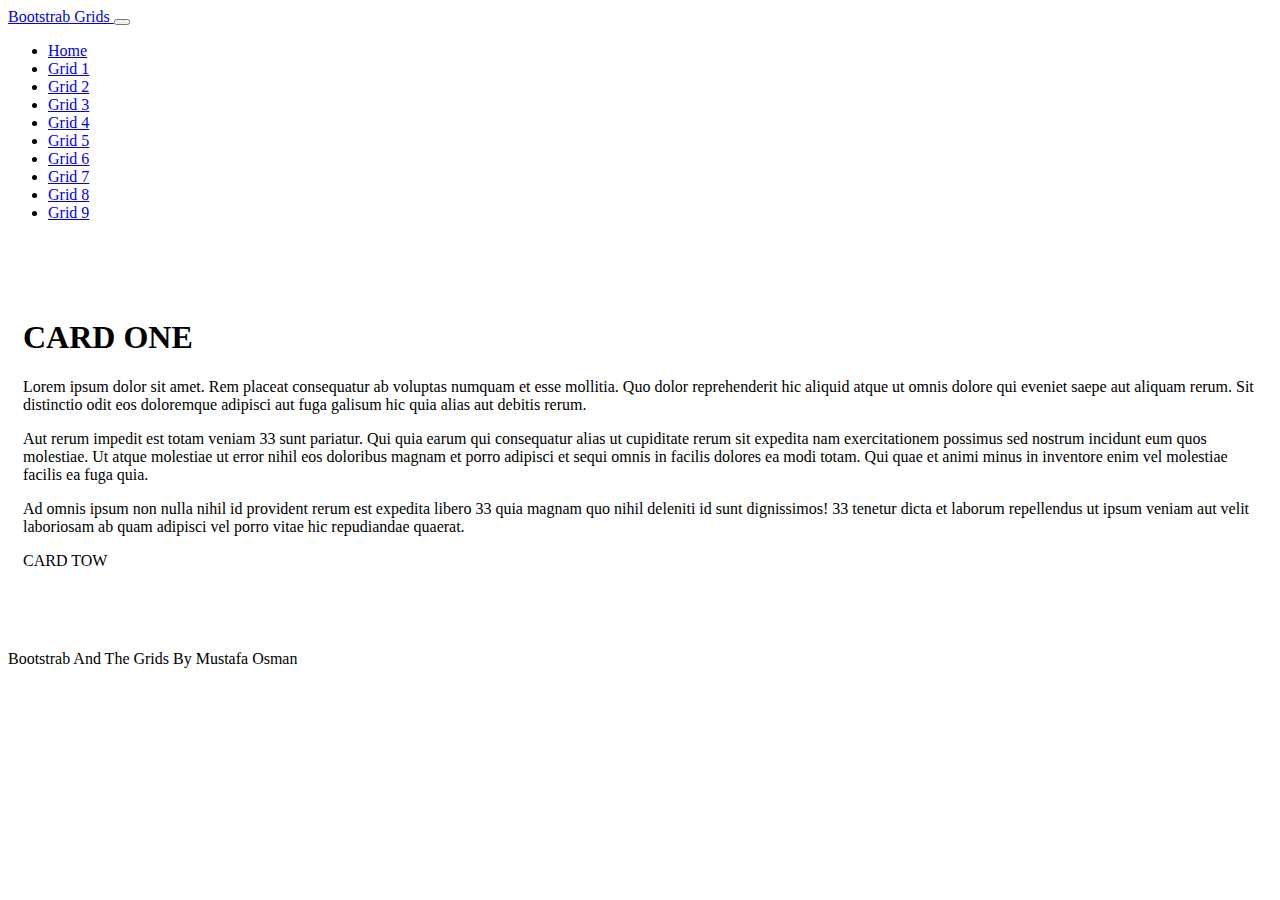
<file: Grid1.html>
<!doctype html>
<html lang="en" class="h-100">

<head>
    <title>Bootstrab And The Grids </title>
    <!-- Required meta tags -->
    <meta charset="utf-8">
    <meta name="viewport" content="width=device-width, initial-scale=1, shrink-to-fit=no">

    <!-- Bootstrap CSS -->
    <link href="https://cdn.jsdelivr.net/npm/bootstrap@5.1.0/dist/css/bootstrap.min.css" rel="stylesheet"
        integrity="sha384-KyZXEAg3QhqLMpG8r+8fhAXLRk2vvoC2f3B09zVXn8CA5QIVfZOJ3BCsw2P0p/We" crossorigin="anonymous">

<link rel="stylesheet" href="/css/site.css">
   
</head>

<body class="d-flex flex-column h-100">

<nav class="navbar navbar-expand-md navbar-dark fixed-top bg-dark">
    <div class="container-fluid">
        <a class="navbar-brand" href="#"> Bootstrab Grids </a>
        <button class="navbar-toggler" type="button" data-bs-toggle="collapse" data-bs-target="#navbarCollapse"
            aria-controls="navbarCollapse" aria-expanded="false" aria-label="Toggle navigation">
            <span class="navbar-toggler-icon"></span>
        </button>
        <div class="collapse navbar-collapse" id="navbarCollapse">
            <ul class="navbar-nav me-auto mb-2 mb-md-0">
                <li class="nav-item">
                    <a class="nav-link"  href="/index.html">Home</a>
                </li>
                <li class="nav-item">
                    <a class="nav-link active" aria-current="page" href="/Grid1.html">Grid 1</a>
                </li>
                <li class="nav-item">
                    <a class="nav-link" href="/Grid2.html">Grid 2</a>
                </li>
                <li class="nav-item">
                    <a class="nav-link" href="/Grid3.html">Grid 3</a>
                </li>
                <li class="nav-item">
                    <a class="nav-link" href="/Grid4.html">Grid 4</a>
                </li>
                <li class="nav-item">
                    <a class="nav-link" href="/Grid5.html">Grid 5</a>
                </li>
                <li class="nav-item">
                    <a class="nav-link" href="/Grid6.html">Grid 6</a>
                </li> 
                <li class="nav-item">
                    <a class="nav-link" href="/Grid7.html">Grid 7</a>
                </li>
                <li class="nav-item">
                    <a class="nav-link" href="/Grid8.html">Grid 8</a>
                </li>
                <li class="nav-item">
                    <a class="nav-link" href="/Grid9.html">Grid 9</a>
                </li>

            </ul>
        </div>
    </div>
</nav>

    <main class="flex-shrink-0">
     <div class="container h-100 minHeigh  "> 
       
        <div class="row g-5 h-100 row-cols-1  row-cols-md-2 gy-3">

            <!--https://getbootstrap.com/docs/4.0/utilities/colors/#background-color-->
               
            <div class="col"> 
               <div class="text-light bg-secondary h-100  p-2"><h1>CARD ONE</h1><p>Lorem ipsum dolor sit amet. Rem placeat consequatur ab voluptas numquam et esse mollitia. Quo dolor reprehenderit hic aliquid atque ut omnis dolore qui eveniet saepe aut aliquam rerum. Sit distinctio odit eos doloremque adipisci aut fuga galisum hic quia alias aut debitis rerum. </p><p>Aut rerum impedit est totam veniam 33 sunt pariatur. Qui quia earum qui consequatur alias ut cupiditate rerum sit expedita  nam exercitationem possimus sed nostrum incidunt eum quos molestiae. Ut atque molestiae ut error nihil eos doloribus magnam et porro adipisci et sequi omnis in facilis dolores ea modi totam. Qui  quae et animi minus in inventore enim vel molestiae facilis ea fuga quia. </p><p>Ad omnis ipsum non nulla nihil id provident rerum est expedita libero 33 quia magnam quo nihil deleniti id sunt dignissimos! 33 tenetur dicta et laborum repellendus ut ipsum veniam aut velit laboriosam ab quam adipisci vel porro vitae hic repudiandae quaerat. </p>
               </div>
            </div>
    
            <div class="col">
                <div class="text-light bg-info h-100 p-2" >CARD TOW</div>
            </div>

        </div>
           
      
     </div>

    </main>

    <footer class="footer mt-auto py-3 bg-dark sticky-footer">
        <div class="container-Red text-center">
            <span class="text-white">Bootstrab And The Grids By Mustafa Osman</span>
        </div>
    </footer>
    <!-- Bootstrap JS -->
    <script src="https://cdn.jsdelivr.net/npm/bootstrap@5.1.0/dist/js/bootstrap.bundle.min.js"
        integrity="sha384-U1DAWAznBHeqEIlVSCgzq+c9gqGAJn5c/t99JyeKa9xxaYpSvHU5awsuZVVFIhvj" crossorigin="anonymous">
    </script>
</body>

</html>
</file>
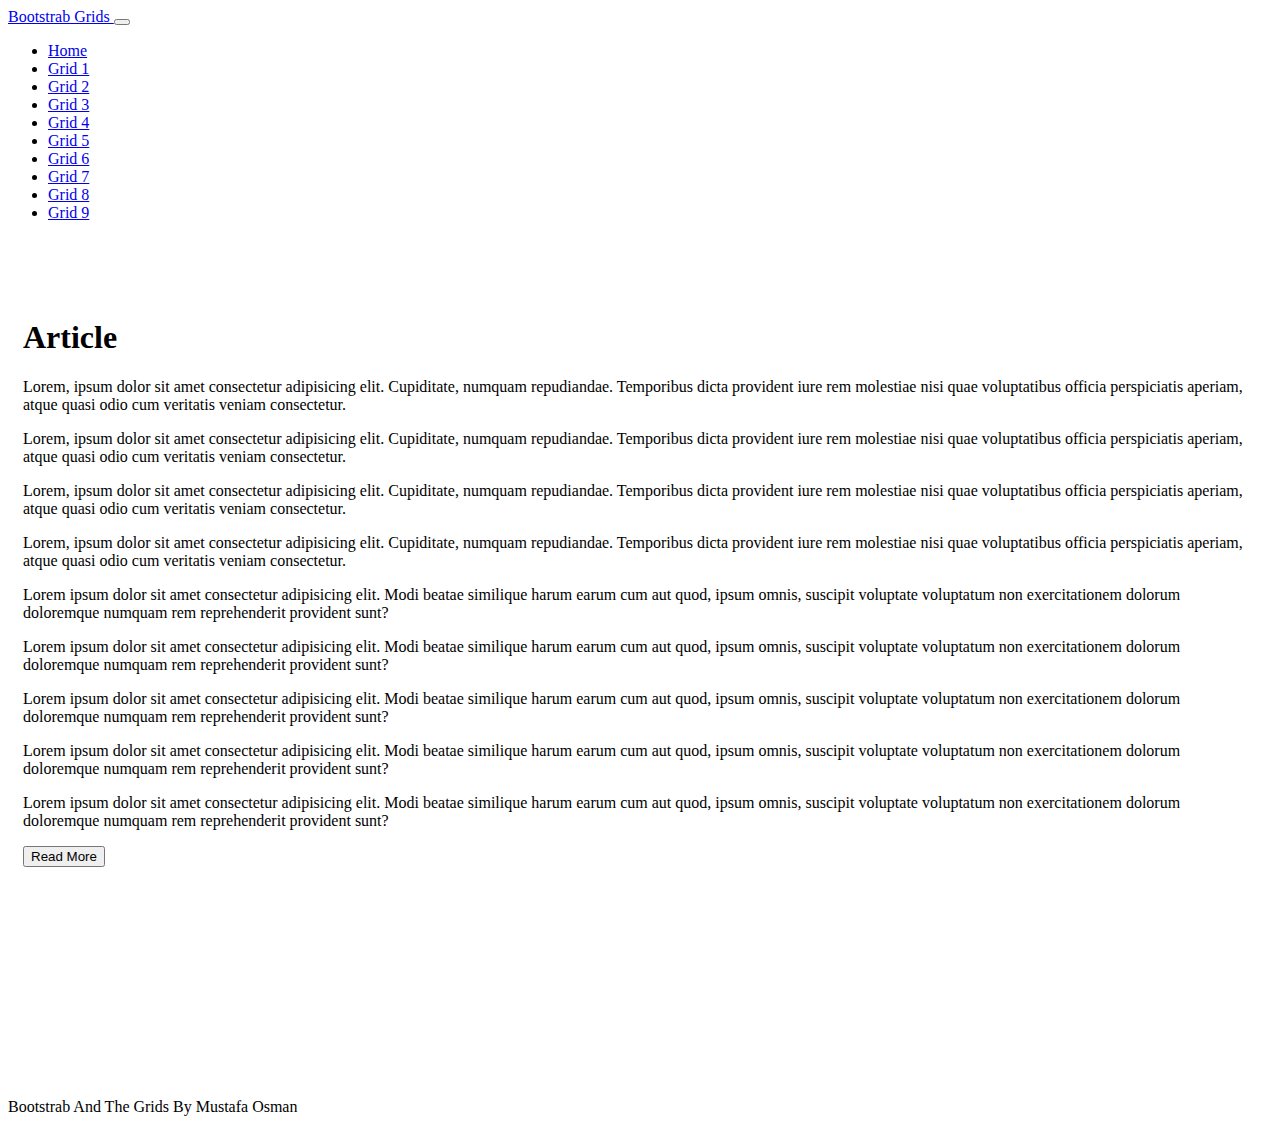
<file: Grid3.html>
<!doctype html>
<html lang="en" class="h-100">

<head>
    <title>Bootstrab And The Grids </title>
    <!-- Required meta tags -->
    <meta charset="utf-8">
    <meta name="viewport" content="width=device-width, initial-scale=1, shrink-to-fit=no">

    <!-- Bootstrap CSS -->
    <link href="https://cdn.jsdelivr.net/npm/bootstrap@5.1.0/dist/css/bootstrap.min.css" rel="stylesheet"
        integrity="sha384-KyZXEAg3QhqLMpG8r+8fhAXLRk2vvoC2f3B09zVXn8CA5QIVfZOJ3BCsw2P0p/We" crossorigin="anonymous">

<link rel="stylesheet" href="/css/site.css">
   
</head>

<body class="d-flex flex-column h-100">

<nav class="navbar navbar-expand-md navbar-dark fixed-top bg-dark">
    <div class="container-fluid">
        <a class="navbar-brand" href="#"> Bootstrab Grids  </a>
        <button class="navbar-toggler" type="button" data-bs-toggle="collapse" data-bs-target="#navbarCollapse"
            aria-controls="navbarCollapse" aria-expanded="false" aria-label="Toggle navigation">
            <span class="navbar-toggler-icon"></span>
        </button>
        <div class="collapse navbar-collapse" id="navbarCollapse">
            <ul class="navbar-nav me-auto mb-2 mb-md-0">
                <li class="nav-item">
                    <a class="nav-link"  href="/index.html">Home</a>
                </li>
                <li class="nav-item">
                    <a class="nav-link" href="/Grid1.html">Grid 1</a>
                </li>
                <li class="nav-item">
                    <a class="nav-link" href="/Grid2.html">Grid 2</a>
                </li>
                <li class="nav-item">
                    <a class="nav-link active" aria-current="page" href="/Grid3.html">Grid 3</a>
                </li>
                <li class="nav-item">
                    <a class="nav-link" href="/Grid4.html">Grid 4</a>
                </li>
                <li class="nav-item">
                    <a class="nav-link" href="/Grid5.html">Grid 5</a>
                </li>
                <li class="nav-item">
                    <a class="nav-link" href="/Grid6.html">Grid 6</a>
                </li> 
                <li class="nav-item">
                    <a class="nav-link" href="/Grid7.html">Grid 7</a>
                </li>
                <li class="nav-item">
                    <a class="nav-link" href="/Grid8.html">Grid 8</a>
                </li>
                <li class="nav-item">
                    <a class="nav-link" href="/Grid9.html">Grid 9</a>
                </li>

            </ul>
        </div>
    </div>
</nav>


    <main class="flex-shrink-0">

       <div class="container h-100 minHeight " >

          
        <div class="row h-100 ">

            <!-- LEFT COULMN -->

          <div class="col-7 h-100 text-light bg-secondary p-3">
             <h1>Article</h1>
             <p> Lorem, ipsum dolor sit amet consectetur adipisicing elit. Cupiditate,
                  numquam repudiandae. Temporibus dicta provident iure rem molestiae 
                  nisi quae voluptatibus officia perspiciatis aperiam, atque quasi 
                  odio cum veritatis veniam consectetur.</p>
                  <p> Lorem, ipsum dolor sit amet consectetur adipisicing elit. Cupiditate,
                    numquam repudiandae. Temporibus dicta provident iure rem molestiae 
                    nisi quae voluptatibus officia perspiciatis aperiam, atque quasi 
                    odio cum veritatis veniam consectetur.</p><p> Lorem, ipsum dolor sit amet consectetur adipisicing elit. Cupiditate,
                        numquam repudiandae. Temporibus dicta provident iure rem molestiae 
                        nisi quae voluptatibus officia perspiciatis aperiam, atque quasi 
                        odio cum veritatis veniam consectetur.</p>
                        <p> Lorem, ipsum dolor sit amet consectetur adipisicing elit. Cupiditate,
                            numquam repudiandae. Temporibus dicta provident iure rem molestiae 
                            nisi quae voluptatibus officia perspiciatis aperiam, atque quasi 
                            odio cum veritatis veniam consectetur.</p>
           </div>

              <!-- RIGHT COULMN  -->

            <div class="col-5 h-100 d-flex flex-column justify-content-evenly">



                <!--  RIGHT TOP COULMN  -->
               <div class="h-50 bg-info text-light p-2">

                <p>Lorem ipsum dolor sit amet consectetur adipisicing elit.
                    Modi beatae similique harum earum cum aut quod, ipsum omnis, 
                    suscipit voluptate voluptatum non exercitationem dolorum 
                    doloremque numquam rem reprehenderit provident sunt?</p>

               </div>



                <!--  RIGHT BOTTOM COULMN  -->
               <div class="h-50 bg-warning text-light  mt-2 p-2 overflow-auto"> 
                   
                <p>Lorem ipsum dolor sit amet consectetur adipisicing elit.
                      Modi beatae similique harum earum cum aut quod, ipsum omnis, 
                      suscipit voluptate voluptatum non exercitationem dolorum 
                      doloremque numquam rem reprehenderit provident sunt?</p>
                     <p>Lorem ipsum dolor sit amet consectetur adipisicing elit.
                        Modi beatae similique harum earum cum aut quod, ipsum omnis, 
                        suscipit voluptate voluptatum non exercitationem dolorum 
                        doloremque numquam rem reprehenderit provident sunt?</p>
                        <p>Lorem ipsum dolor sit amet consectetur adipisicing elit.
                            Modi beatae similique harum earum cum aut quod, ipsum omnis, 
                            suscipit voluptate voluptatum non exercitationem dolorum 
                            doloremque numquam rem reprehenderit provident sunt?</p>
                            <p>Lorem ipsum dolor sit amet consectetur adipisicing elit.
                               Modi beatae similique harum earum cum aut quod, ipsum omnis, 
                               suscipit voluptate voluptatum non exercitationem dolorum 
                               doloremque numquam rem reprehenderit provident sunt?</p>
                            
                </div>


                <!-- THE BUTTON   -->
                <div class="bg-success text-light border border-2 p-2">
                    <button class="btn btn-light" type="button">Read More</button>
                </div>

            </div>


           
       </div>



    </main>


    <footer class="footer mt-auto py-3 bg-dark sticky-footer">
        <div class="container-Red text-center">
            <span class="text-white">Bootstrab And The Grids By Mustafa Osman</span>
        </div>
    </footer>
    <!-- Bootstrap JS -->
    <script src="https://cdn.jsdelivr.net/npm/bootstrap@5.1.0/dist/js/bootstrap.bundle.min.js"
        integrity="sha384-U1DAWAznBHeqEIlVSCgzq+c9gqGAJn5c/t99JyeKa9xxaYpSvHU5awsuZVVFIhvj" crossorigin="anonymous">
    </script>
</body>

</html>
</file>
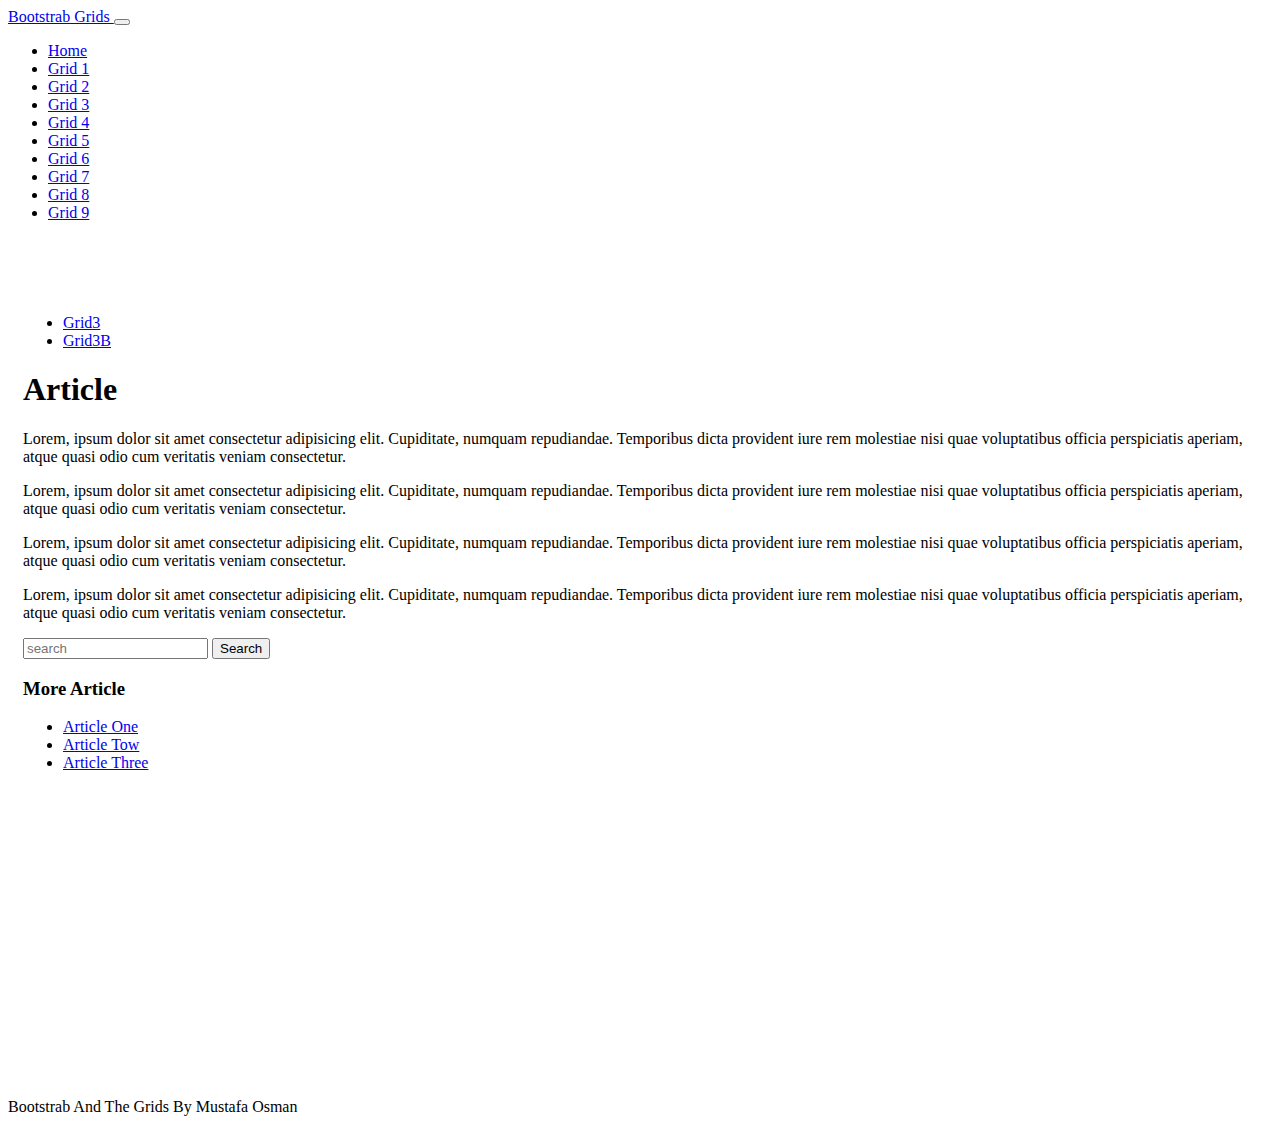
<file: Grid3B.html>
<!doctype html>
<html lang="en" class="h-100">

<head>
    <title>Bootstrab And The Grids </title>
    <!-- Required meta tags -->
    <meta charset="utf-8">
    <meta name="viewport" content="width=device-width, initial-scale=1, shrink-to-fit=no">

    <!-- Bootstrap CSS -->
    <link href="https://cdn.jsdelivr.net/npm/bootstrap@5.1.0/dist/css/bootstrap.min.css" rel="stylesheet"
        integrity="sha384-KyZXEAg3QhqLMpG8r+8fhAXLRk2vvoC2f3B09zVXn8CA5QIVfZOJ3BCsw2P0p/We" crossorigin="anonymous">

<link rel="stylesheet" href="/css/site.css">
   
</head>

<body class="d-flex flex-column h-100">

<nav class="navbar navbar-expand-md navbar-dark fixed-top bg-dark">
    <div class="container-fluid">
        <a class="navbar-brand" href="#"> Bootstrab Grids  </a>
        <button class="navbar-toggler" type="button" data-bs-toggle="collapse" data-bs-target="#navbarCollapse"
            aria-controls="navbarCollapse" aria-expanded="false" aria-label="Toggle navigation">
            <span class="navbar-toggler-icon"></span>
        </button>
        <div class="collapse navbar-collapse" id="navbarCollapse">
            <ul class="navbar-nav me-auto mb-2 mb-md-0">
                <li class="nav-item">
                    <a class="nav-link"  href="/index.html">Home</a>
                </li>
                <li class="nav-item">
                    <a class="nav-link" href="/Grid1.html">Grid 1</a>
                </li>
                <li class="nav-item">
                    <a class="nav-link" href="/Grid2.html">Grid 2</a>
                </li>
                <li class="nav-item">
                    <a class="nav-link active" aria-current="page" href="/Grid3.html">Grid 3</a>
                </li>
                <li class="nav-item">
                    <a class="nav-link" href="/Grid4.html">Grid 4</a>
                </li>
                <li class="nav-item">
                    <a class="nav-link" href="/Grid5.html">Grid 5</a>
                </li>
                <li class="nav-item">
                    <a class="nav-link" href="/Grid6.html">Grid 6</a>
                </li> 
                <li class="nav-item">
                    <a class="nav-link" href="/Grid7.html">Grid 7</a>
                </li>
                <li class="nav-item">
                    <a class="nav-link" href="/Grid8.html">Grid 8</a>
                </li>
                <li class="nav-item">
                    <a class="nav-link" href="/Grid9.html">Grid 9</a>
                </li>

            </ul>
        </div>
    </div>
</nav>


    <main class="flex-shrink-0">

     <div class="container h-100 minHeight " >
         <ul class="nav nav-pills mb-2">
            
            <li class="nav-item">
                <a href="/Grid3.html" class="nav-link  " >Grid3</a>
            </li>

            <li class="nav-item">
                <a href="/Grid3B.html" class="nav-link active" aria-current="page">Grid3B</a>
            </li>

         </ul>

          
     <div class="row h-100 ">

            <!-- LEFT COULMN -->

          <div class="col-7 h-100 text-light bg-secondary p-3">
             <h1>Article</h1>
             <p> Lorem, ipsum dolor sit amet consectetur adipisicing elit. Cupiditate,
                  numquam repudiandae. Temporibus dicta provident iure rem molestiae 
                  nisi quae voluptatibus officia perspiciatis aperiam, atque quasi 
                  odio cum veritatis veniam consectetur.</p>
                  <p> Lorem, ipsum dolor sit amet consectetur adipisicing elit. Cupiditate,
                    numquam repudiandae. Temporibus dicta provident iure rem molestiae 
                    nisi quae voluptatibus officia perspiciatis aperiam, atque quasi 
                    odio cum veritatis veniam consectetur.</p><p> Lorem, ipsum dolor sit amet consectetur adipisicing elit. Cupiditate,
                        numquam repudiandae. Temporibus dicta provident iure rem molestiae 
                        nisi quae voluptatibus officia perspiciatis aperiam, atque quasi 
                        odio cum veritatis veniam consectetur.</p>
                        <p> Lorem, ipsum dolor sit amet consectetur adipisicing elit. Cupiditate,
                            numquam repudiandae. Temporibus dicta provident iure rem molestiae 
                            nisi quae voluptatibus officia perspiciatis aperiam, atque quasi 
                            odio cum veritatis veniam consectetur.</p>
           </div>

              <!-- RIGHT COULMN  -->

            <div class="col-5  ">


                <!--  RIGHT TOP COULMN  -->
             <div class=" bg-secondary text-light p-2" >

                <form class="d-flex">
                    <input type="search" class="form-control" placeholder="search" aria-label="search">
                    <button class="btn btn-outline-light" type="submit">Search</button>
                </form>

             </div>

            
                <!-- RIGHT BOTTOM COULMN  -->
               <div class=" bg-dark text-light  mt-2 p-2"> 

                <h3>More Article</h3>

                   <ul class="nav flex-column ">

                      <li class="nav-item ">
                             <a class="nav-link" href="#">Article One</a>
                      </li>
                      <li class="nav-item ">
                             <a class="nav-link" href="#">Article Tow</a>
                       </li>
                      <li class="nav-item ">
                          <a class="nav-link" href="#">Article Three</a>
                      </li>

                   </ul>
                        
                </div>
          
            </div> 
       </div>

    </main>


    <footer class="footer mt-auto py-3 bg-dark sticky-footer">
        <div class="container-Red text-center">
            <span class="text-white">Bootstrab And The Grids By Mustafa Osman</span>
        </div>
    </footer>
    <!-- Bootstrap JS -->
    <script src="https://cdn.jsdelivr.net/npm/bootstrap@5.1.0/dist/js/bootstrap.bundle.min.js"
        integrity="sha384-U1DAWAznBHeqEIlVSCgzq+c9gqGAJn5c/t99JyeKa9xxaYpSvHU5awsuZVVFIhvj" crossorigin="anonymous">
    </script>
</body>

</html>
</file>
<file: css/site.css>
main>.container {
    padding: 60px 15px 0;
    margin-bottom: 5rem;
}

main>.container-fluid{
    padding-top: 60px;
}

body> main{

    margin-top: 10px ; 
    margin-bottom: 15px ;
    
}
.sticky-nav {
    position: fixed;
    left: 0;
    bottom: 0;
    width: 100%;
}

.homeBG {

    width: 100%;
    background: url(/img/GridBG.png);
    background-repeat: no-repeat;
    background-position: center;
    background-size:cover;
    background-attachment:fixed ;
}

.Grid4BG {

    width: 100%;
    background: url(/img/GridBG.png);
    background-repeat: no-repeat;
    background-position: center;
    background-size:cover;
    background-attachment:fixed ;
}

.homeText{
    
    font-family: modesto-open-shadow, sans-serif;
    font-weight: 400;
    font-style: normal;
    color: rgb(195, 255, 0);

}

.minHeight{
    min-height: 80vh;   /*view heigh*/
}
</file>
